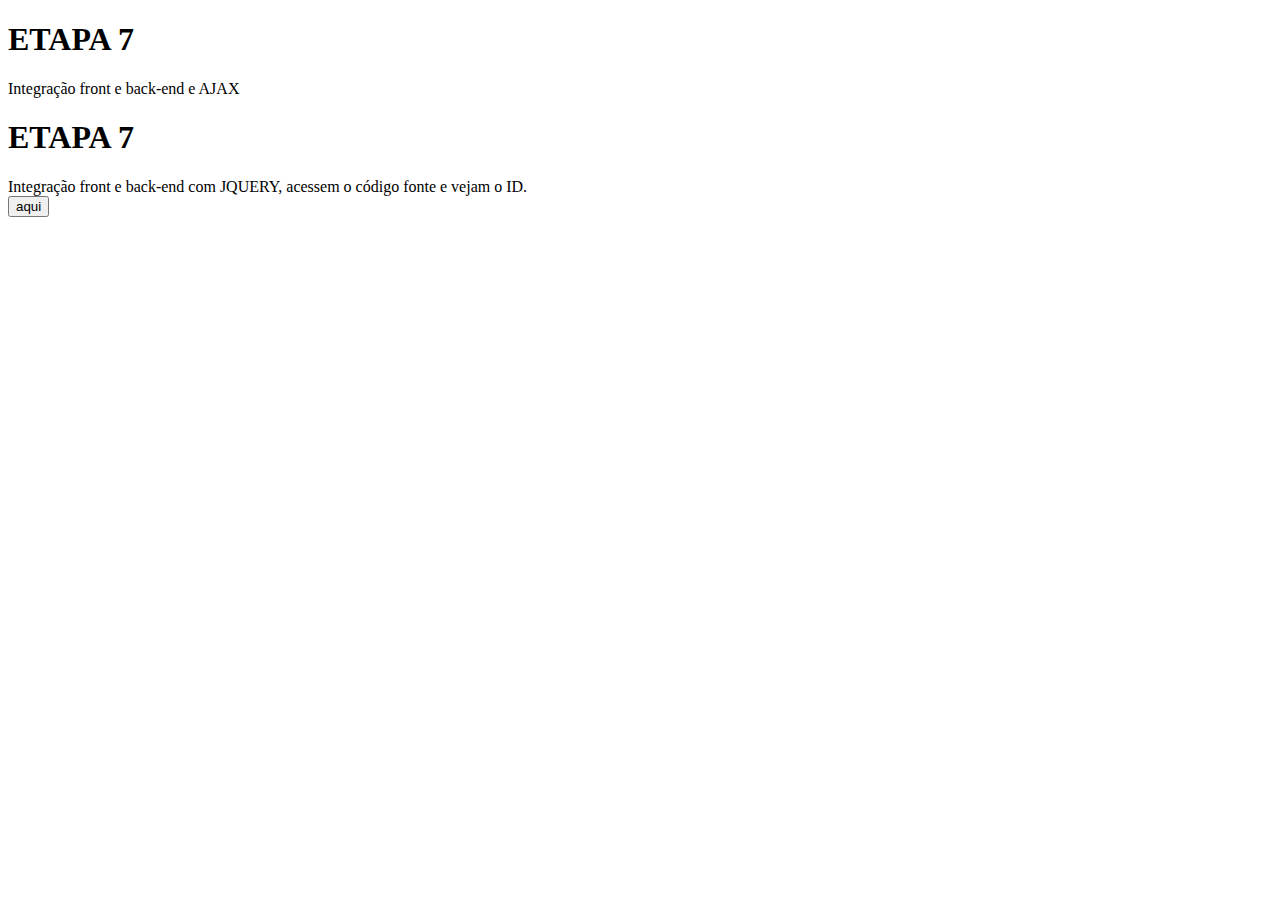
<file: src/Circuito/Esp32-NodeJS/node/index.html>
<!DOCTYPE html>
<html>
<head>
	<meta charset="UTF-8" />
	<meta name="viewport" content="width=device-width, initial-scale=1, maximum-scale=1" />
	<title>ETAPA 7</title>
	<script src="https://ajax.googleapis.com/ajax/libs/jquery/3.6.0/jquery.min.js"></script>
	<script src="script.js"></script>

</head>
<body>
	<div id="main">
		<h1>ETAPA 7</h1>
		Integração front e back-end e AJAX
	</div>
	<div id="main2">
		<h1>ETAPA 7</h1>
		Integração front e back-end com JQUERY, acessem o código fonte e vejam o ID.
	</div>
	<button onclick="teste()">aqui</button>
</body>
</html>
</file>
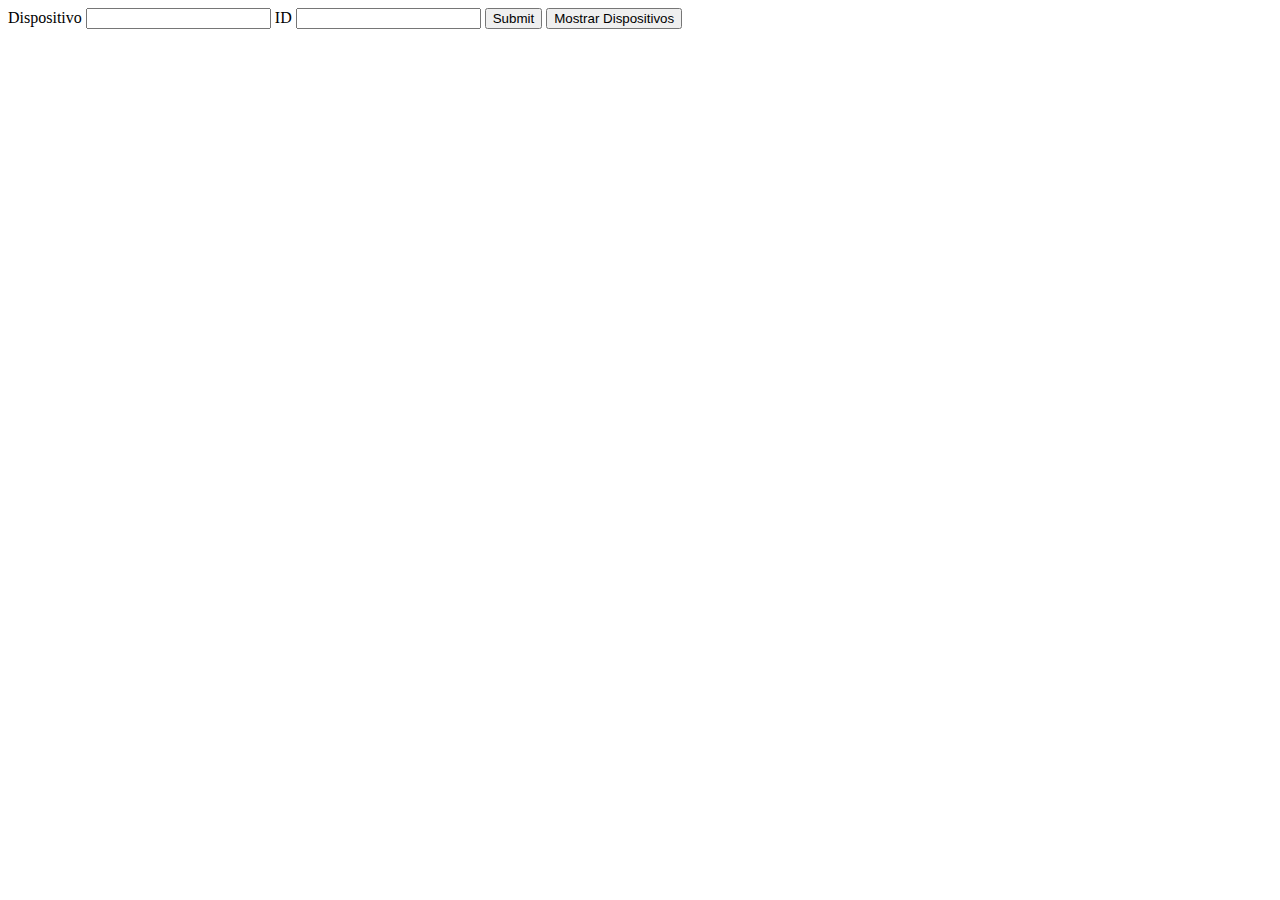
<file: src/web_app/src/Frontend/Telas IPT/testeBackend/index.html>
<!DOCTYPE html>
<html lang="pt-BR">
<head>
    <meta charset="UTF-8">
    <meta http-equiv="X-UA-Compatible" content="IE=edge">
    <meta name="viewport" content="width=device-width, initial-scale=1.0">
    <title>Backend Teste</title>
</head>
<body>
    <form>
        <label>Dispositivo</label>
        <input type="text">
        <label>ID</label>
        <input type="text">
        <input type="submit">
        <button>Mostrar Dispositivos</button> 
    </form>
</body>
</html>
</file>
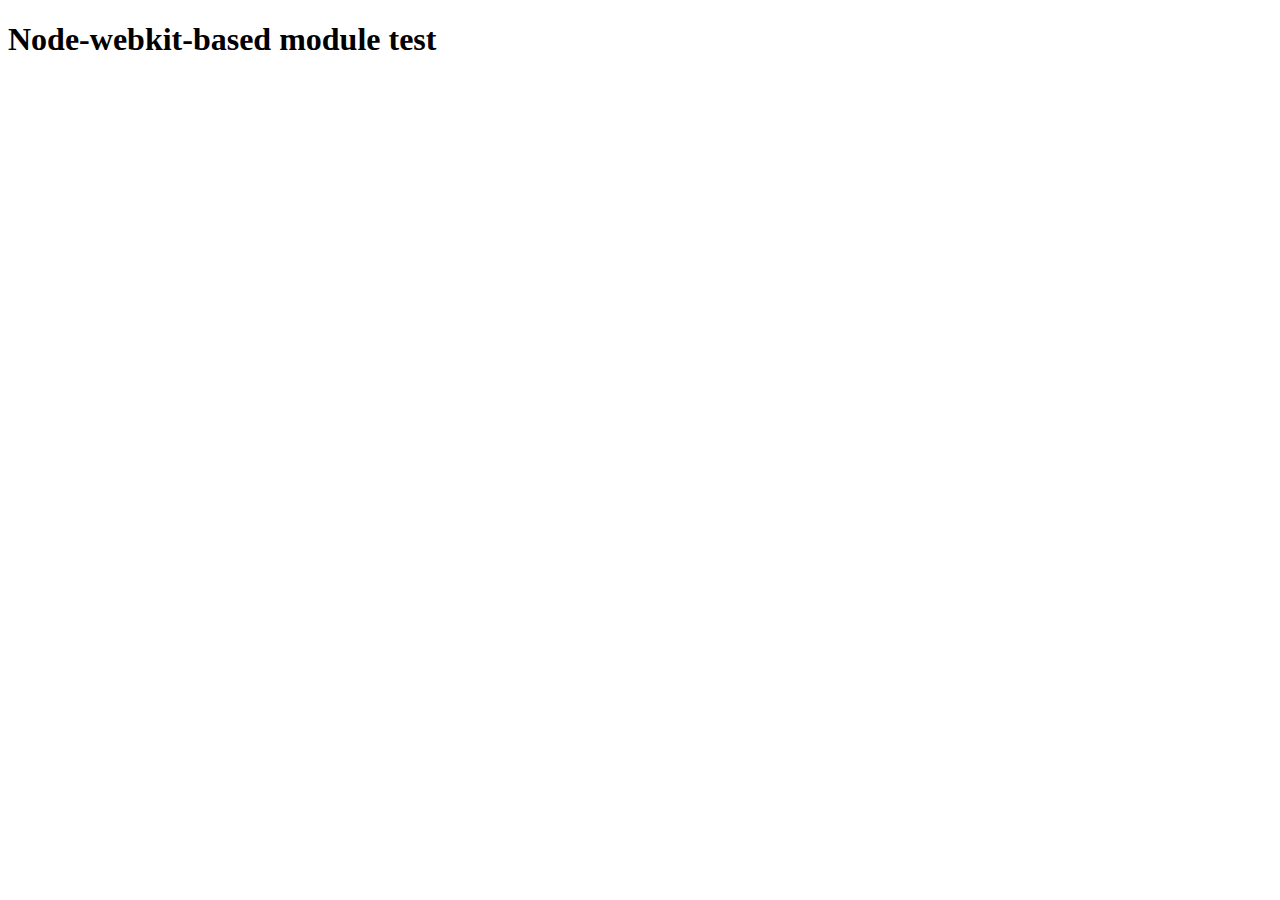
<file: src/web_app/node_modules/@mapbox/node-pre-gyp/lib/util/nw-pre-gyp/index.html>
<!doctype html>
<html>
<head>
<meta charset="utf-8">
<title>Node-webkit-based module test</title>
<script>
function nwModuleTest(){
   var util = require('util');
   var moduleFolder = require('nw.gui').App.argv[0];
   try {
      require(moduleFolder);
   } catch(e) {
      if( process.platform !== 'win32' ){
         util.log('nw-pre-gyp error:');
         util.log(e.stack);
      }
      process.exit(1);
   }
   process.exit(0);
}
</script>
</head>
<body onload="nwModuleTest()">
<h1>Node-webkit-based module test</h1>
</body>
</html>
</file>
